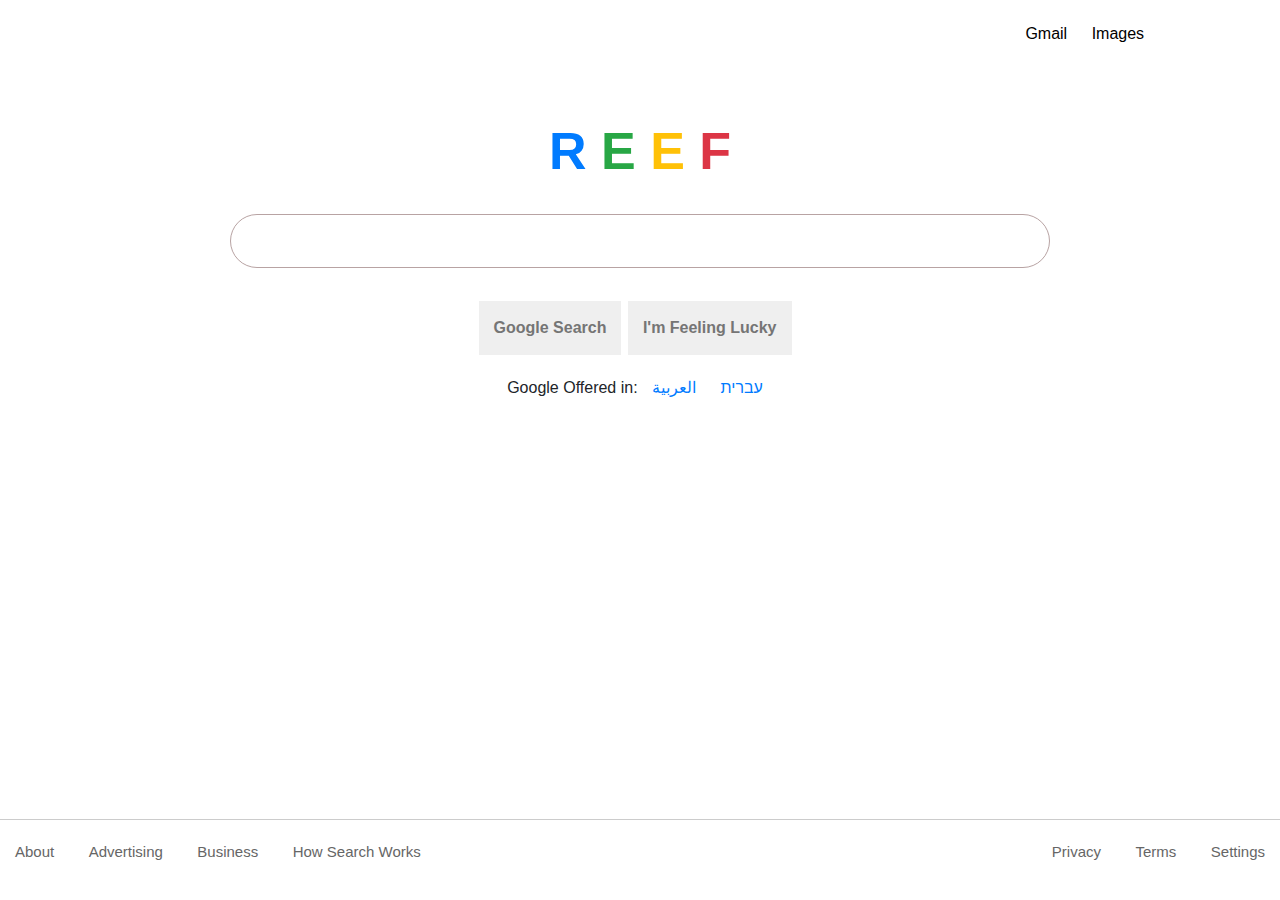
<file: homepage.html>
<!DOCTYPE html>
<html lang="en">
  <head>
    <meta charset="UTF-8" />
    <meta name="viewport" content="width=device-width, initial-scale=1.0" />
    <link
      rel="stylesheet"
      href="https://cdnjs.cloudflare.com/ajax/libs/font-awesome/6.3.0/css/all.min.css"
      integrity="sha512-SzlrxWUlpfuzQ+pcUCosxcglQRNAq/DZjVsC0lE40xsADsfeQoEypE+enwcOiGjk/bSuGGKHEyjSoQ1zVisanQ=="
      crossorigin="anonymous"
      referrerpolicy="no-referrer"
    />
    <link rel="stylesheet" href="https://cdn.jsdelivr.net/npm/bootstrap@4.0.0/dist/css/bootstrap.min.css" integrity="sha384-Gn5384xqQ1aoWXA+058RXPxPg6fy4IWvTNh0E263XmFcJlSAwiGgFAW/dAiS6JXm" crossorigin="anonymous">
    <link rel="stylesheet" href="./homepage-style.css" />
    <title>Reef Browser Homepage</title>
  </head>
  <body>
    <div class="google-main-container">
      <div class="top-nav">
        <ul>
          <li><a href="#">Gmail</a></li>
          <li><a href="#">Images</a></li>
          <li id="google-apps">
            <a href="#"><i class="fa-solid fa-table-cells"></i></a>
          </li>
          <li id="user-profile"><i class="fa-solid fa-circle-user"></i></li>
        </ul>
      </div>
      <div class="main">
        <div class="logo-container">
          <div class="logo">
            <h1>
              <span class="text-primary">R</span>
              <span class="text-success">E</span>
              <span class="text-warning">E</span>
              <span class="text-danger">F</span>
            </h1>
          </div>
          <div class="search">
            <i class="fa-solid fa-magnifying-glass"></i>
            <input type="text" name="search" id="" />
            <i class="fa-solid fa-microphone"></i>
          </div>
          <div class="buttons">
            <button id="main-btn">Google Search</button>
            <button id="sec-btn">I'm Feeling Lucky</button>
          </div>
          <div class="languages">
            <span
              >Google Offered in:
              <div class="lang">
                <span><a href="#">עברית</a></span>
                <span><a href="#">العربية</a></span>
              </div></span
            >
          </div>
        </div>
      </div>
      <div class="footer">
        <ul class="left-footer">
          <li><a href="#">About</a></li>
          <li><a href="#">Advertising</a></li>
          <li><a href="#">Business</a></li>
          <li><a href="#">How Search Works</a></li>
        </ul>
        <ul class="right-footer">
          <li><a href="#">Privacy</a></li>
          <li><a href="#">Terms</a></li>
          <li><a href="#">Settings</a></li>
        </ul>
      </div>
    </div>
  </body>
</html>
</file>
<file: homepage-style.css>
* {
  margin: 0;
  padding: 0;
  box-sizing: border-box;
}

body {
  font-family: arial, sans-serif;
}

.google-main-container {
  padding-top: 20px;
  position: relative;
  margin: 0 auto;
}

.top-nav ul {
  float: right;
  padding: 0 30px;
}

.top-nav ul li {
  margin: 2px 10px;
  display: inline-block;
  vertical-align: middle;
}

.top-nav ul li a {
  text-decoration: none;
  color: black;
}

.top-nav ul li a:hover {
  text-decoration: underline;
}

#google-apps {
  color: white;
  width: 15px;
}

#user-profile {
  width: 32px;
  background-size: contain;
  border-radius: 50%;
}

.main {
  width: 80%;
  margin: 0 auto;
}

.logo-container {
  padding-top: 100px;
}

/* .logo img {
  display: block;
  margin: 0 auto;
  width: 250px;
} */

.logo h1 {
  font-size: 325%;
  text-align: center;
  font-weight: 700;
}

.search {
  width: 80%;
  border: 1px solid rgb(184, 163, 163);
  display: flex;
  padding: 4px 20px;
  align-items: center;
  margin: 2rem auto;
  border-radius: 50px;
}

.search input {
  width: 100%;
  outline: none;
  border: none;
  padding: 10px;
}

.search img {
  width: 15px;
}

.buttons {
  width: 325px;
  margin: 20px auto;
}

button {
  border: 1px solid white;
  color: #757575;
  font-weight: bold;
  padding: 15px;
  cursor: pointer;
}

button:hover {
  border: 1px solid #b8b8b8;
}

.languages {
  width: 100%;
  text-align: center;
}

.languages a {
  text-decoration: none;
  margin: 5px 10px;
}

.languages .lang {
  display: inline;
  text-align: center;
  margin-bottom: 1rem;
}

.footer {
  width: 100%;
  position: fixed;
  bottom: 0;
  background-color: #fff;
  display: flex;
  justify-content: space-between;
  align-items: center;
  left: 0;
  border-top: 1px solid #ccc;
  padding: 20px 0;
}

.footer ul li {
  display: inline-block;
  padding: 0 15px;
  color: #666;
}

.footer a {
  text-decoration: none;
  color: #666666;
  font-size: 15px;
  height: 40px;
}

.left-footer {
  float: left;
}

.right-footer {
  float: right;
}

a:hover {
  text-decoration: underline;
}

@media screen and (max-width: 573px) {
  .logo img {
    width: 80%;
    margin: 0 auto;
  }

  .main {
    width: 100%;
  }

  .footer {
    flex-direction: column;
    justify-content: center;
    row-gap: 20px;
  }
}

@media screen and (max-width: 346px) {
  .buttons {
    display: flex;
    width: 100%;
    flex-wrap: wrap;
    justify-content: center;
  }

  .left-footer {
    text-align: center;
  }
}
</file>
